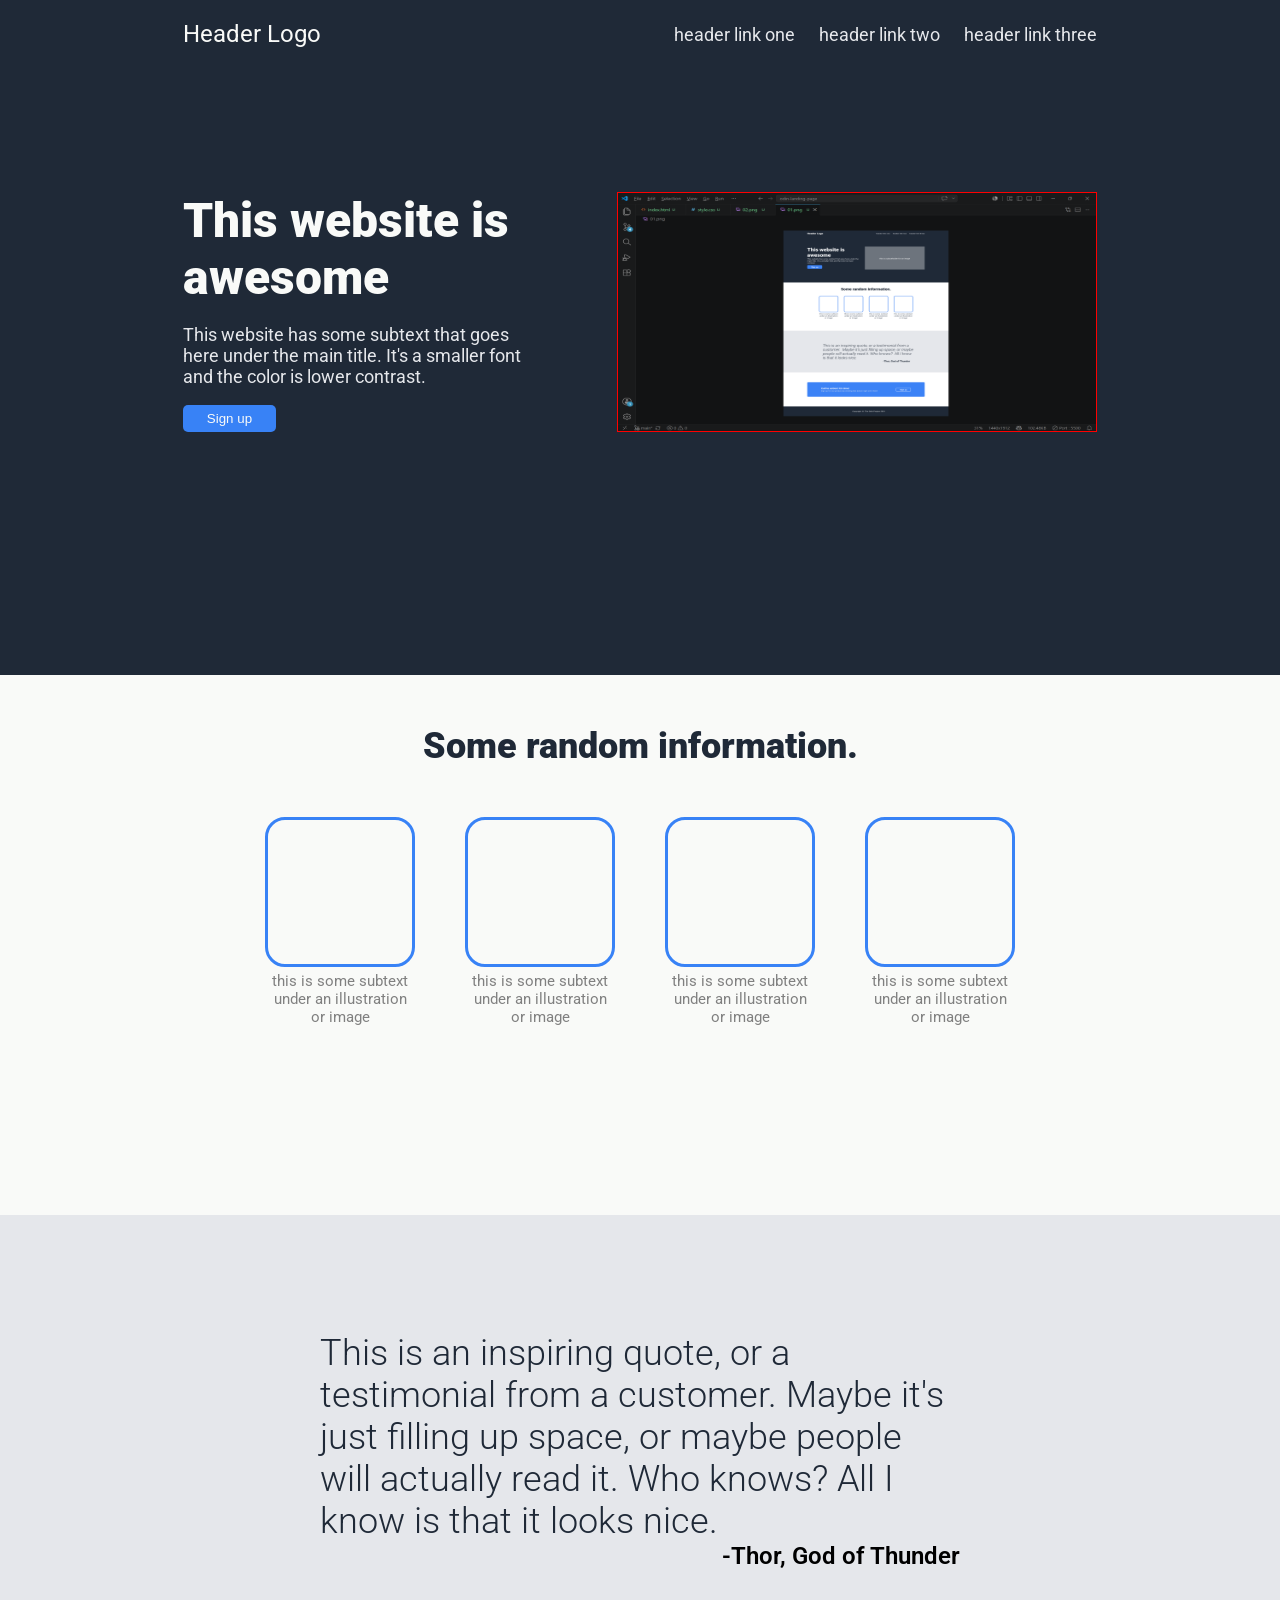
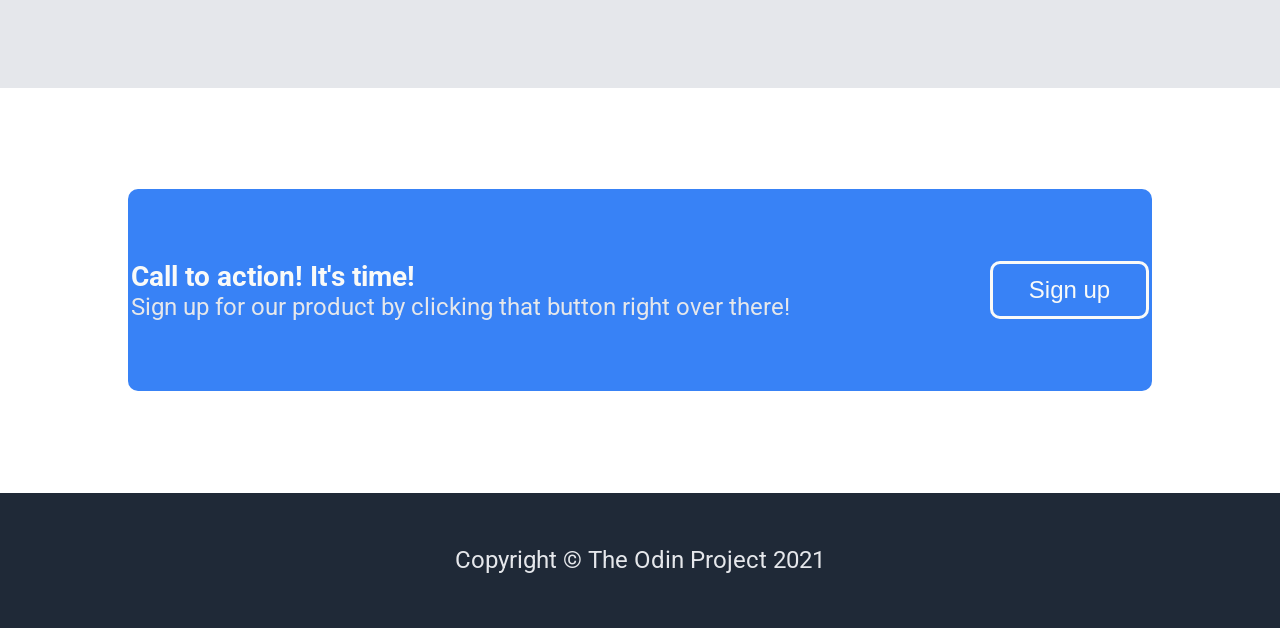
<file: index.html>
<!doctype html>
<html lang="en">
  <head>
    <meta charset="UTF-8" />
    <meta name="viewport" content="width=device-width, initial-scale=1.0" />
    <title>Landing Page</title>
    <link rel="stylesheet" href="./style.css" />
    <link rel="preconnect" href="https://fonts.googleapis.com" />
    <link rel="preconnect" href="https://fonts.gstatic.com" crossorigin />
    <link
      href="https://fonts.googleapis.com/css2?family=Inter:ital,opsz,wght@0,14..32,100..900;1,14..32,100..900&family=Roboto:ital,wght@0,100..900;1,100..900&display=swap"
      rel="stylesheet"
    />
  </head>
  <body>
    <header class="hero">
      <div class="hero__header">
        <div class="hero__header-logo">Header Logo</div>
        <ul class="hero__nav-links">
          <li><a href="#">header link one</a></li>
          <li><a href="#">header link two</a></li>
          <li><a href="#">header link three</a></li>
        </ul>
      </div>
      <div class="hero__content">
        <div class="hero__content-left">
          <h1 class="hero__main-text">This website is awesome</h1>
          <p class="hero__secondary-text">
            This website has some subtext that goes here under the main title.
            It's a smaller font and the color is lower contrast.
          </p>
          <button class="hero__button">Sign up</button>
        </div>
        <div class="hero__image-container">
          <img
            src="img/hero-image.png"
            width="400"
            height="300"
            alt="just a random picture"
          />
        </div>
      </div>
    </header>

    <main>
      <section class="info">
        <h2 class="info__header">Some random information.</h2>
        <ul class="info__card-container">
          <li class="info__card-item">
            <div class="info__image"></div>
            <p class="info__text">
              this is some subtext under an illustration or image
            </p>
          </li>
          <li class="info__card-item">
            <div class="info__image"></div>
            <p class="info__text">
              this is some subtext under an illustration or image
            </p>
          </li>
          <li class="info__card-item">
            <div class="info__image"></div>
            <p class="info__text">
              this is some subtext under an illustration or image
            </p>
          </li>
          <li class="info__card-item">
            <div class="info__image"></div>
            <p class="info__text">
              this is some subtext under an illustration or image
            </p>
          </li>
        </ul>
      </section>
      <section class="quote">
        <div class="quote__container">
          <p class="quote__text">
            This is an inspiring quote, or a testimonial from a customer. Maybe
            it's just filling up space, or maybe people will actually read it.
            Who knows? All I know is that it looks nice.
          </p>
          <p class="quote__author">-Thor, God of Thunder</p>
        </div>
      </section>
      <section class="cta">
        <div class="cta__container">
          <div class="cta__text">
            <h3>Call to action! It's time!</h3>
            <p>
              Sign up for our product by clicking that button right over there!
            </p>
          </div>
          <button class="cta__btn">Sign up</button>
        </div>
      </section>
    </main>

    <footer class="footer">
      <p>Copyright &copy; The Odin Project 2021</p>
    </footer>
  </body>
</html>
</file>
<file: style.css>
@import url('https://fonts.googleapis.com/css2?family=Roboto:ital,wght@0,300;0,400;0,700;0,900&display=swap');

:root {
    --color-dark: #1f2937;
    --color-white: #F9FAF8;
    --color-white-muted: #E5E7EB;
    --color-blue: #3882F6;
    --height-of-sections: calc(100vh*3/4);
}

* {
    margin: 0;
    padding: 0;
    box-sizing: border-box;
}

html {
    font-size: 62.5%;
}

body {
    font-family: 'Roboto', Arial, sans-serif;
}



/* #region HERO */

.hero {
    background-color: var(--color-dark);
    padding: 2rem calc(100vw*1/7);
    height: var(--height-of-sections);

}

.hero__header {
    display: flex;
    align-items: center;
    justify-content: space-between;
}

.hero__header-logo {
    font-size: 2.4rem;
    color: var(--color-white);
}

.hero__nav-links {
    display: flex;
    gap: 2.4rem;
    list-style-type: none;

    a {
        text-decoration: none;
        color: var(--color-white-muted);
        font-size: 1.8rem;
    }
}

.hero__content {
    display: flex;
    gap: 7.2rem;
    margin: 14.4rem 0;
}

.hero__content-left {
    display: flex;
    flex-direction: column;
    gap: 1rem;
    height: calc(100vw * 3 / 16);
    justify-content: space-between;
}

.hero__main-text {
    font-size: 4.8rem;
    color: var(--color-white);
    font-weight: 900;
}

.hero__secondary-text {
    font-size: 1.8rem;
    color: var(--color-white-muted);
}

.hero__button {
    background-color: var(--color-blue);
    color: var(--color-white);
    align-self: flex-start;
    padding: 0.6rem 2.4rem;
    border-radius: 0.5rem;
    border: 0;
}

.hero__image-container {
    flex-shrink: 0;
    color: var(--color-white-muted);
    /* width: 600px;
    height: 300px; */
    width: calc(100vw * 3 / 8);
    aspect-ratio: 2.5 / 1;
    border: red 1px solid;

    img {
        width: 100%;
        height: 100%;
        /* object-fit: contain; */
    }
}

/* #endregion HERO */



/* #region INFO */

.info {
    display: flex;
    flex-direction: column;
    align-items: center;
    background-color: var(--color-white);
    height: calc(var(--height-of-sections)*0.8);
}

.info__header {
    font-size: 3.6rem;
    color: var(--color-dark);
    font-weight: 900;
    margin: 5rem;
}

.info__card-container {
    display: flex;
    gap: 5rem;
    list-style-type: none;
    justify-content: space-around;
}


.info__card-item {
    text-align: center;
    width: 15rem;
}

.info__image {
    width: 15rem;
    height: 15rem;
    border: 3px solid var(--color-blue);
    border-radius: 2rem;
}

.info__text {
    color: gray;
    padding: 0.5rem;
    font-size: 1.5rem;
}

/* #endregion INFO */



/* #region QUOTE */
.quote {
    background-color: var(--color-white-muted);
    height: calc(var(--height-of-sections)*0.7);
    display: flex;
    justify-content: center;
    align-items: center;
}

.quote__container {
    width: calc(100vw*0.5);
    display: flex;
    flex-direction: column;
}

.quote__text {
    font-size: 3.6rem;
    font-weight: 300;
    color: var(--color-dark);
}

.quote__author {
    font-size: 2.4rem;
    font-weight: 600;
    align-self: flex-end;
}

/* #endregion QUOTE */



/* #region CTA */
.cta {
    height: calc(var(--height-of-sections)*0.6);
    display: flex;
    justify-content: center;
    align-items: center;
}

.cta__container {
    width: calc(0.8*100vw);
    height: 50%;
    background-color: var(--color-blue);
    display: flex;
    justify-content: center;
    align-items: center;
    gap: 20rem;
    border-radius: 1rem;
}


.cta__text {
    font-size: 2.4rem;

    h3 {
        color: var(--color-white);
    }

    p {
        color: var(--color-white-muted);
    }
}

.cta__btn {
    background-color: var(--color-blue);
    color: var(--color-white);
    font-size: 2.4rem;
    padding: 1.2rem 3.6rem;
    border: var(--color-white) solid 3px;
    border-radius: 1rem;
}

/* #endregion CTA */


/* #region FOOTER */
.footer {
    background-color: var(--color-dark);
    height: calc(var(--height-of-sections)*0.2);
    display: flex;
    justify-content: center;
    align-items: center;


    p {
        font-size: 2.4rem;
        color: var(--color-white-muted);
    }

}

/* #endregion FOOTER */
</file>
